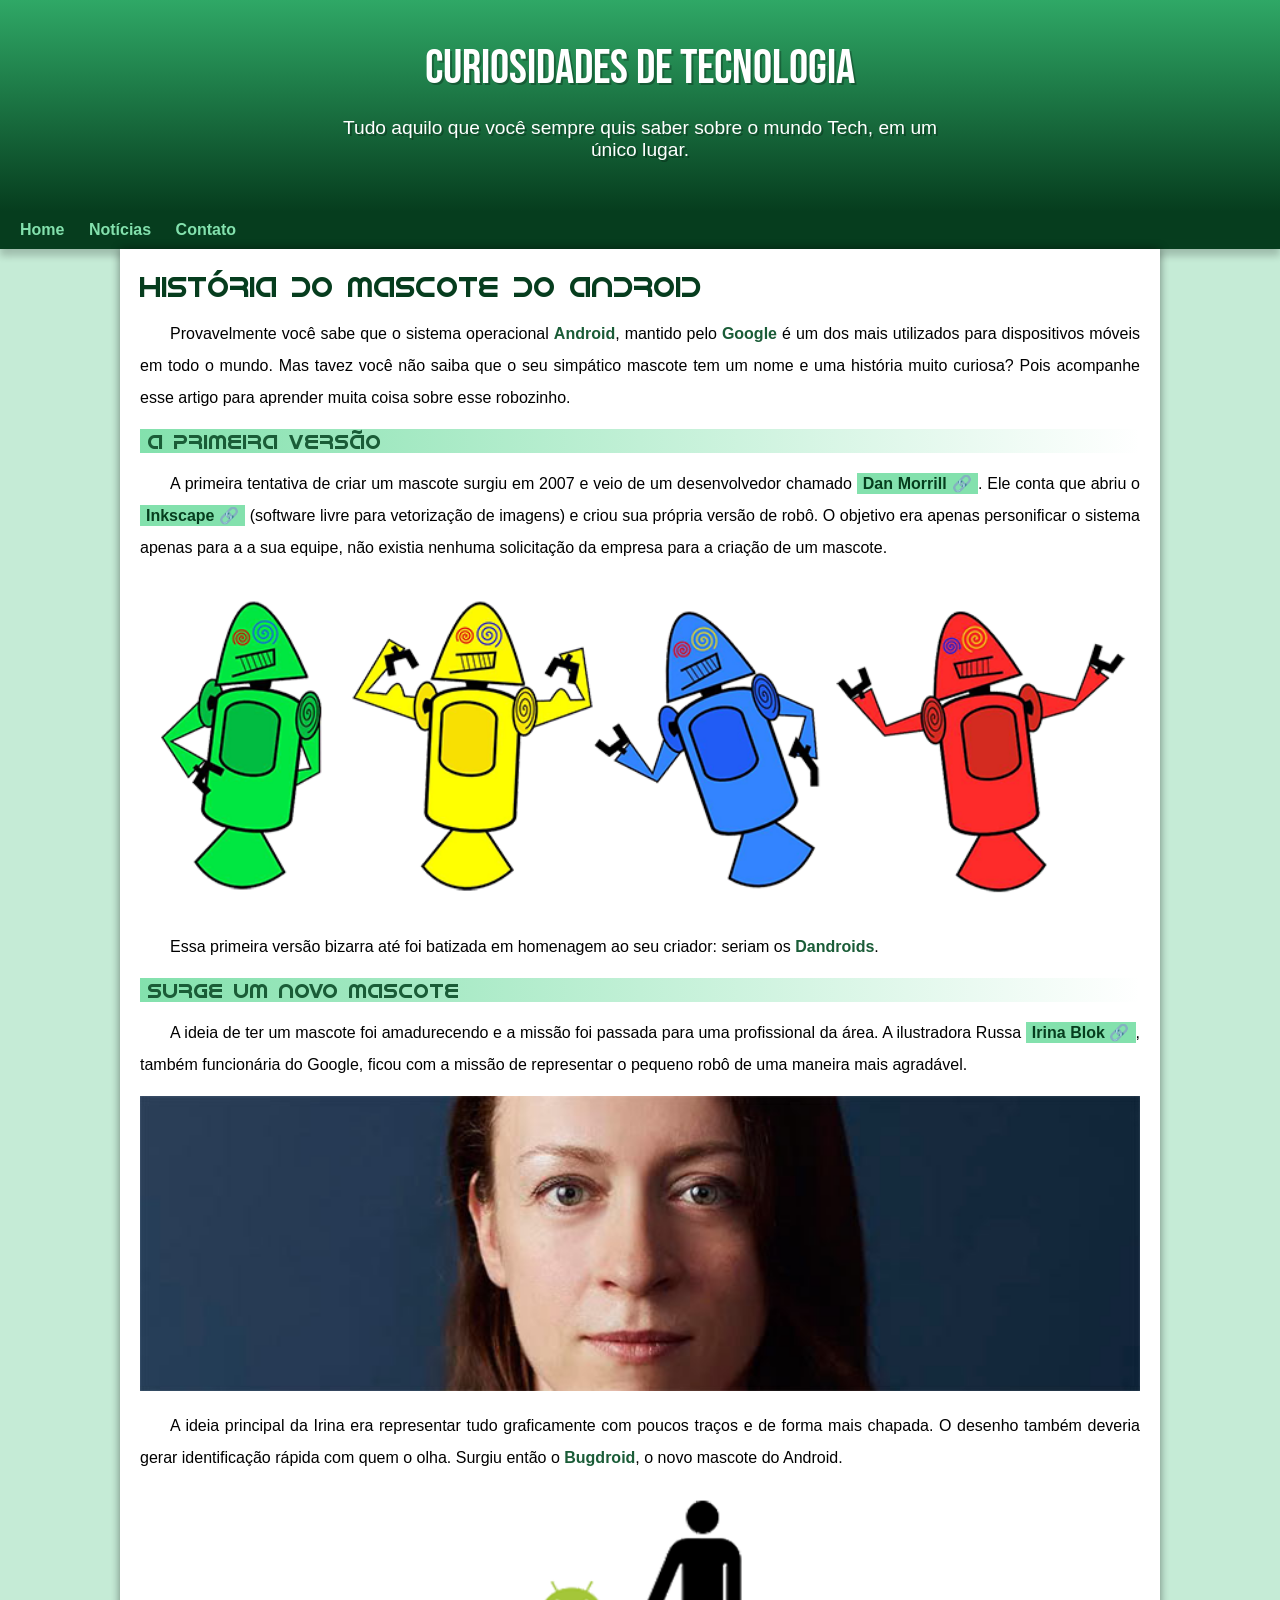
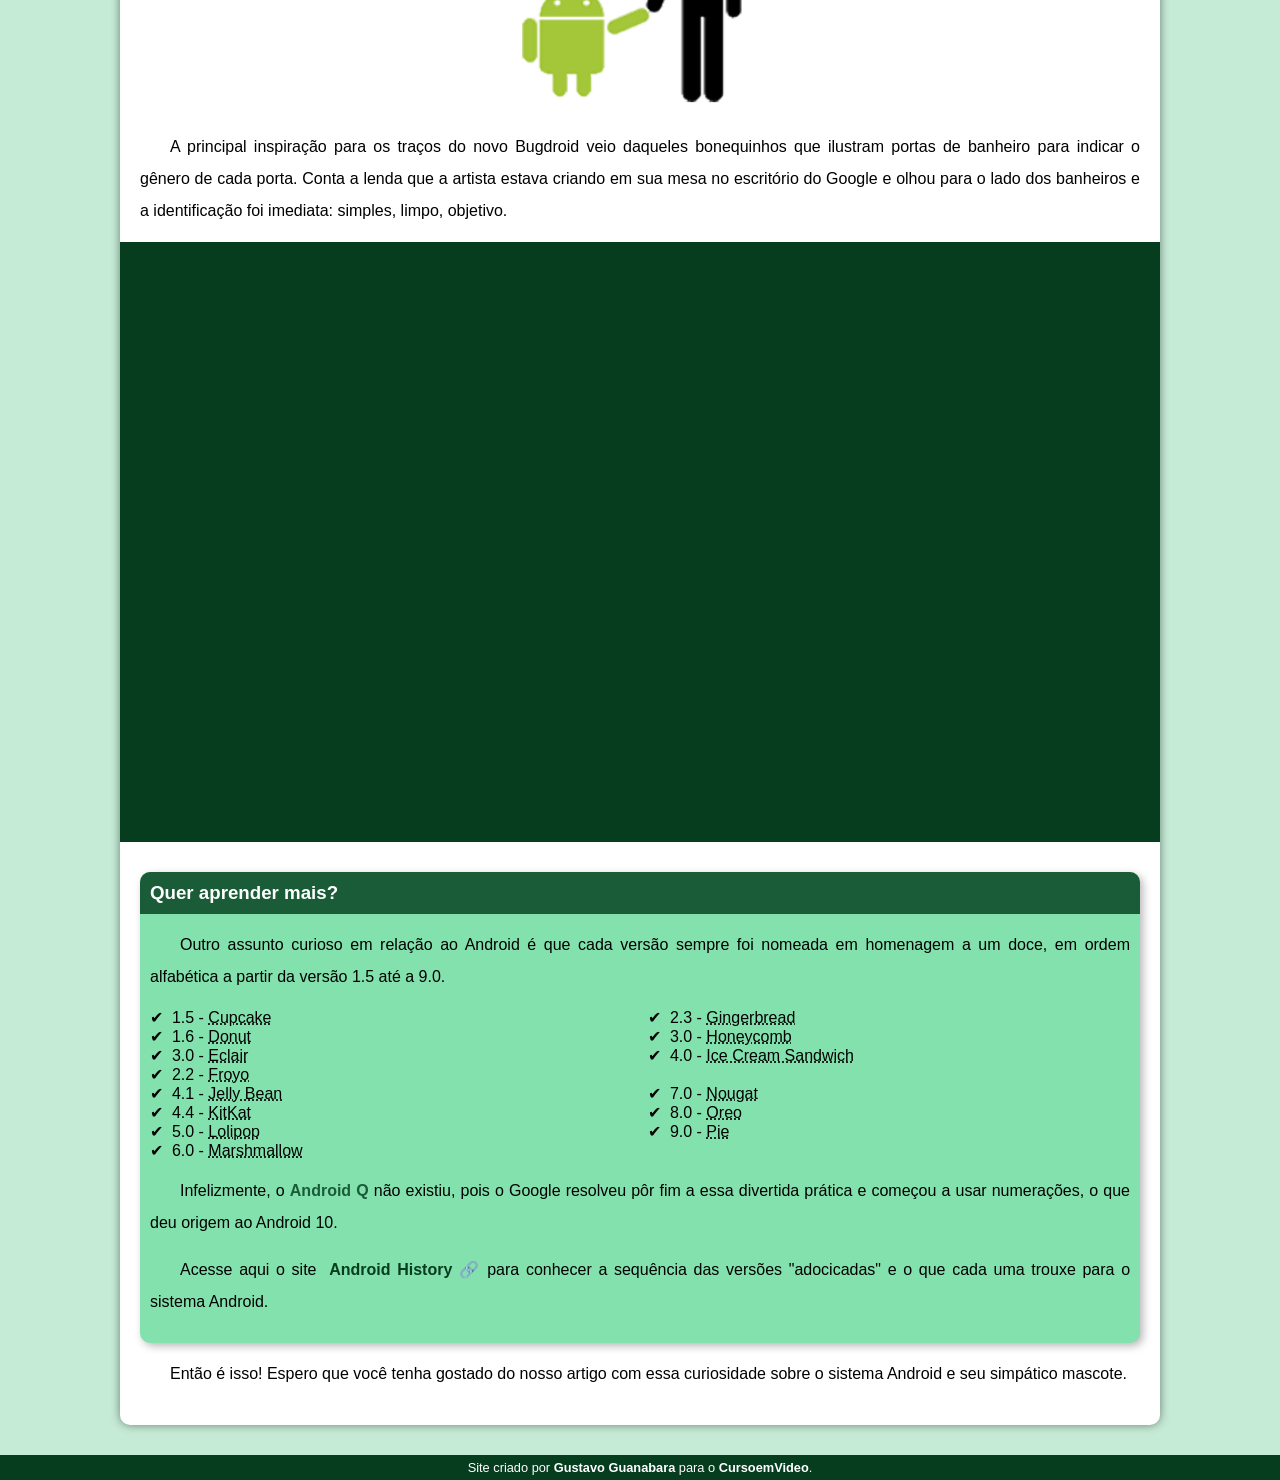
<file: index.html>
<!DOCTYPE html>
<html lang="pt-br">
<head>
    <meta charset="UTF-8">
    <meta http-equiv="X-UA-Compatible" content="IE=edge">
    <meta name="viewport" content="width=device-width, initial-scale=1.0">
    <link rel="shortcut icon" href="imagens/favicon.ico" type="image/x-icon">
    <title>Como surgiu o mascote do Android?</title>
    <link rel="stylesheet" href="style/style.css">
</head>
<body>
    <header>
        <h1>Curiosidades de Tecnologia</h1>
        <p>
            Tudo aquilo que você sempre quis saber sobre o mundo Tech, em um único lugar.
        </p>
    </header>
    <nav>
        <a href="#">Home</a>
        <a href="#">Notícias</a>
        <a href="#">Contato</a>
    </nav>
    <main>
        <article>
            <h1>História do Mascote do Android</h1>

            <p>
                Provavelmente você sabe que o sistema operacional <strong>Android</strong>, mantido pelo <strong>Google</strong> é um dos mais utilizados para dispositivos móveis em todo o mundo. Mas tavez você não saiba que o seu simpático mascote tem um nome e uma história muito curiosa? Pois acompanhe esse artigo para aprender muita coisa sobre esse robozinho.
            </p>

            <h2>A primeira versão</h2>

            <p>
                A primeira tentativa de criar um mascote surgiu em 2007 e veio de um desenvolvedor chamado <a href="https://ausdroid.net/2013/01/04/dan-morrill-shows-us-the-android-mascots-that-could-have-been/" target="_blank" class="externo">Dan Morrill</a>. Ele conta que abriu o <a href="https://inkscape.org/pt-br/" target="_blank" class="externo">Inkscape</a> (software livre para vetorização de imagens) e criou sua própria versão de robô. O objetivo era apenas personificar o sistema apenas para a a sua equipe, não existia nenhuma solicitação da empresa para a criação de um mascote.
            </p>

            <picture>
                <source media="(max-width: 670px)" srcset="imagens/dan-droids-pq.png" type="image/png">
                <img src="imagens/dan-droids.png" alt="droids">
            </picture>

            <p>
                Essa primeira versão bizarra até foi batizada em homenagem ao seu criador: seriam os <strong>Dandroids</strong>.
            </p>

            <h2>Surge um novo mascote</h2>

            <p>
                A ideia de ter um mascote foi amadurecendo e a missão foi passada para uma profissional da área. A ilustradora Russa <a href="https://www.irinablok.com/" target="_blank" class="externo">Irina Blok</a>, também funcionária do Google, ficou com a missão de representar o pequeno robô de uma maneira mais agradável.
            </p>

            <picture>
                <source media="(max-width: 670px)" srcset="imagens/irina-blok-pq.jpg" type="image/jpeg">
                <img src="imagens/irina-blok.jpg" alt="irina">
            </picture>

            <p>
                A ideia principal da Irina era representar tudo graficamente com poucos traços e de forma mais chapada. O desenho também deveria gerar identificação rápida com quem o olha. Surgiu então o <strong>Bugdroid</strong>, o novo mascote do Android.
            </p>

            <img src="imagens/bugdroid.png" class="pequena" alt="">

            <p>
                A principal inspiração para os traços do novo Bugdroid veio daqueles bonequinhos que ilustram portas de banheiro para indicar o gênero de cada porta. Conta a lenda que a artista estava criando em sua mesa no escritório do Google e olhou para o lado dos banheiros e a identificação foi imediata: simples, limpo, objetivo.
            </p>

            <div class="video">
                <iframe width="560" height="315" src="https://www.youtube.com/embed/l2UDgpLz20M" title="YouTube video player" frameborder="0" allow="accelerometer; autoplay; clipboard-write; encrypted-media; gyroscope; picture-in-picture; web-share" allowfullscreen></iframe >
            </div>
            
            <aside>
                    <h3>Quer aprender mais?</h3>

                    <p>
                        Outro assunto curioso em relação ao Android é que cada versão sempre foi nomeada em homenagem a um doce, em ordem alfabética a partir da versão 1.5 até a 9.0.
                    </p>

                        <ul>
                            <li>1.5 - <abbr title="Bolo de Copo">Cupcake</abbr></li>
                            <li>1.6 - <abbr title="Rosquinha">Donut</abbr></li>
                            <li>3.0 - <abbr title="Bomba">Eclair</abbr></li>
                            <li>2.2 - <abbr title="Iogurte Congelado">Froyo</abbr></li>
                            <li>2.3 - <abbr title="Biscoito de Gengibre">Gingerbread</abbr></li>
                            <li>3.0 - <abbr title="Favo de Mel">Honeycomb</abbr></li>
                            <li>4.0 - <abbr title="Sanduíche de Sorvete">Ice Cream Sandwich</abbr></li>
                        </ul>
                        <ul>
                            <li>4.1 - <abbr title="Jujuba">Jelly Bean</abbr></li>
                            <li>4.4 - <abbr title="KitKat">KitKat</abbr></li>
                            <li>5.0 - <abbr title="Pirulito">Lolipop</abbr></li>
                            <li>6.0 - <abbr title="Marshmallow">Marshmallow</abbr></li>
                            <li>7.0 - <abbr title="Torrone">Nougat</abbr></li>
                            <li>8.0 - <abbr title="Oreo">Oreo</abbr></li>
                            <li>9.0 - <abbr title="Torta">Pie</abbr></li>
                        </ul>

                    <p>
                        Infelizmente, o <strong>Android Q</strong> não existiu, pois o Google resolveu pôr fim a essa divertida prática e começou a usar numerações, o que deu origem ao Android 10.
                    </p>
                    
                    <p>
                        Acesse aqui o site <a href="https://www.android.com/intl/en_uk/history/#/" target="_blank" class="externo">Android History</a>para conhecer a sequência das versões "adocicadas" e o que cada uma trouxe para o sistema Android.
                    </p>
            </aside>
            <p>
                Então é isso! Espero que você tenha gostado do nosso artigo com essa curiosidade sobre o sistema Android e seu simpático mascote.
            </p>
        </article>
    </main>
    <footer>
        <p>
            Site criado por <a href="https://gustavoguanabara.github.io/" target="_blank">Gustavo Guanabara</a> para o <a href="https://www.youtube.com/cursoemvideo" target="_blank">CursoemVideo</a>.
        </p>
    </footer>
</body>
</html>
</file>
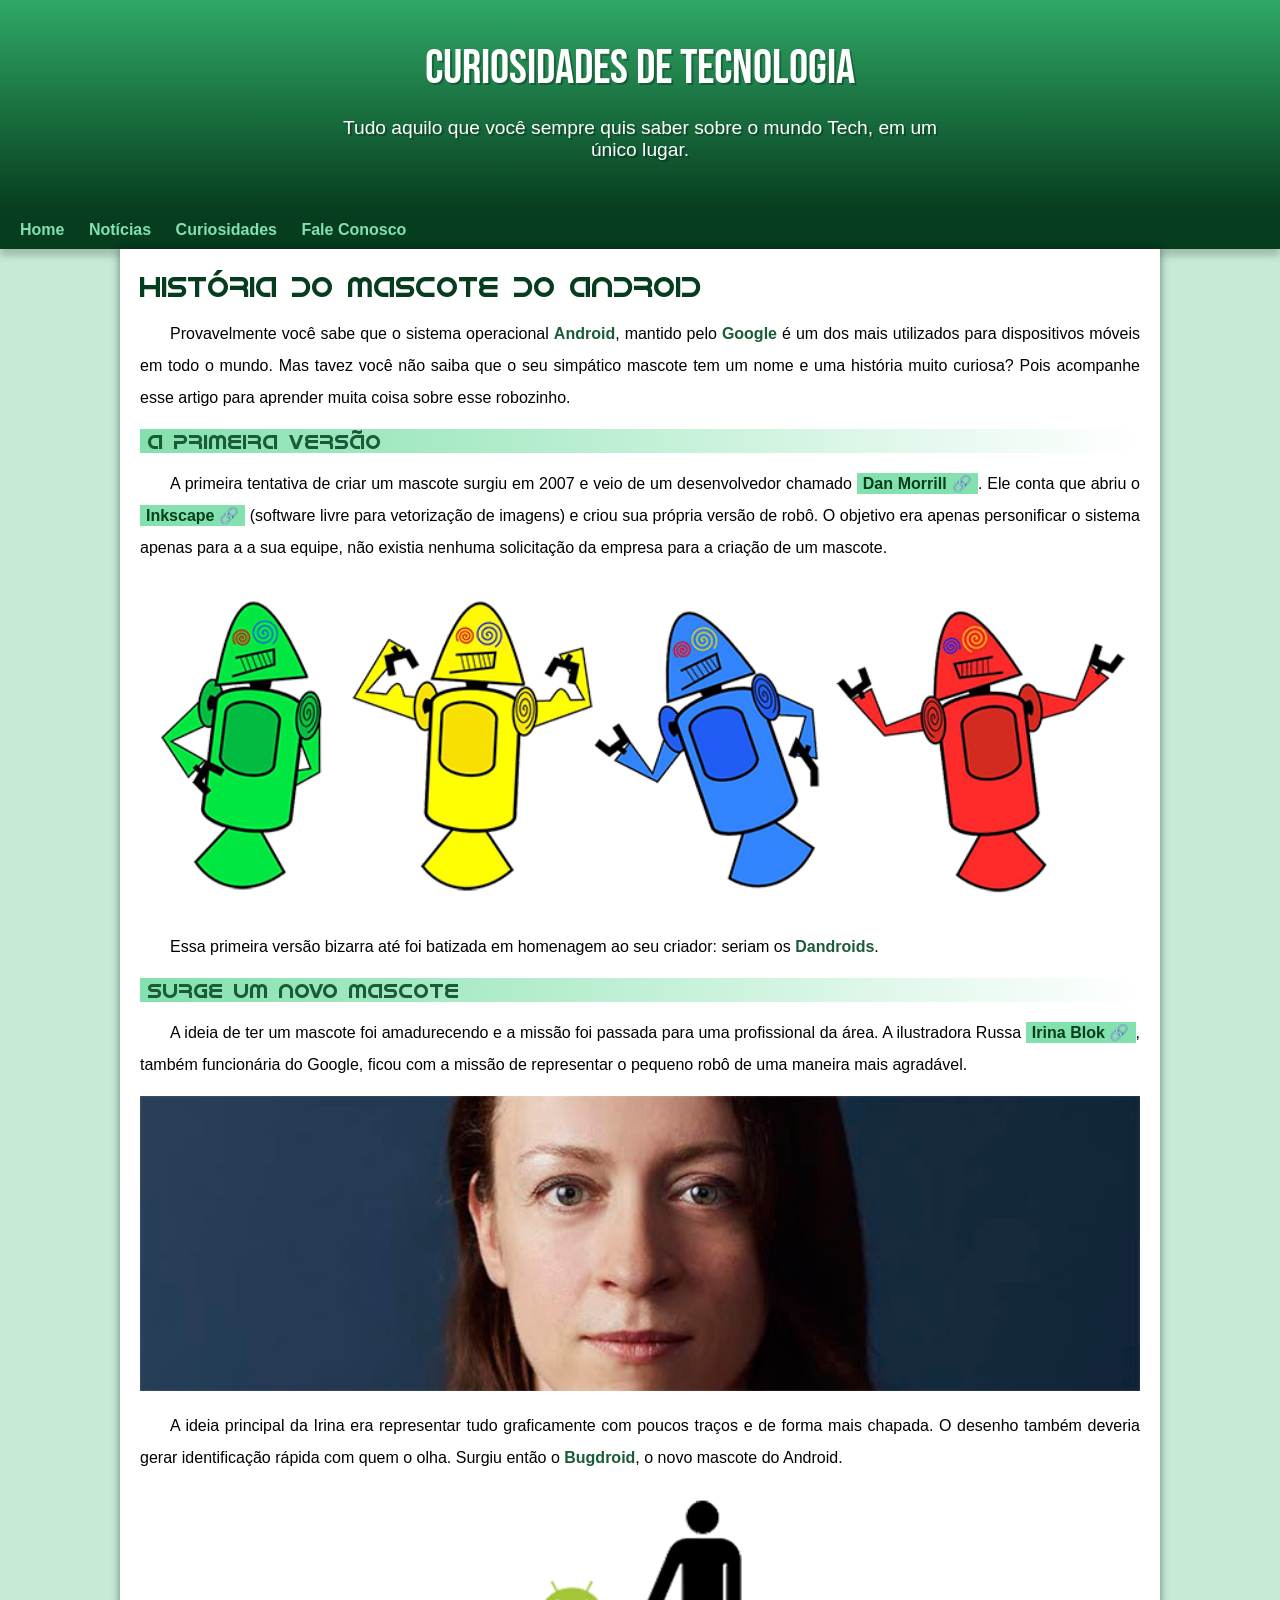
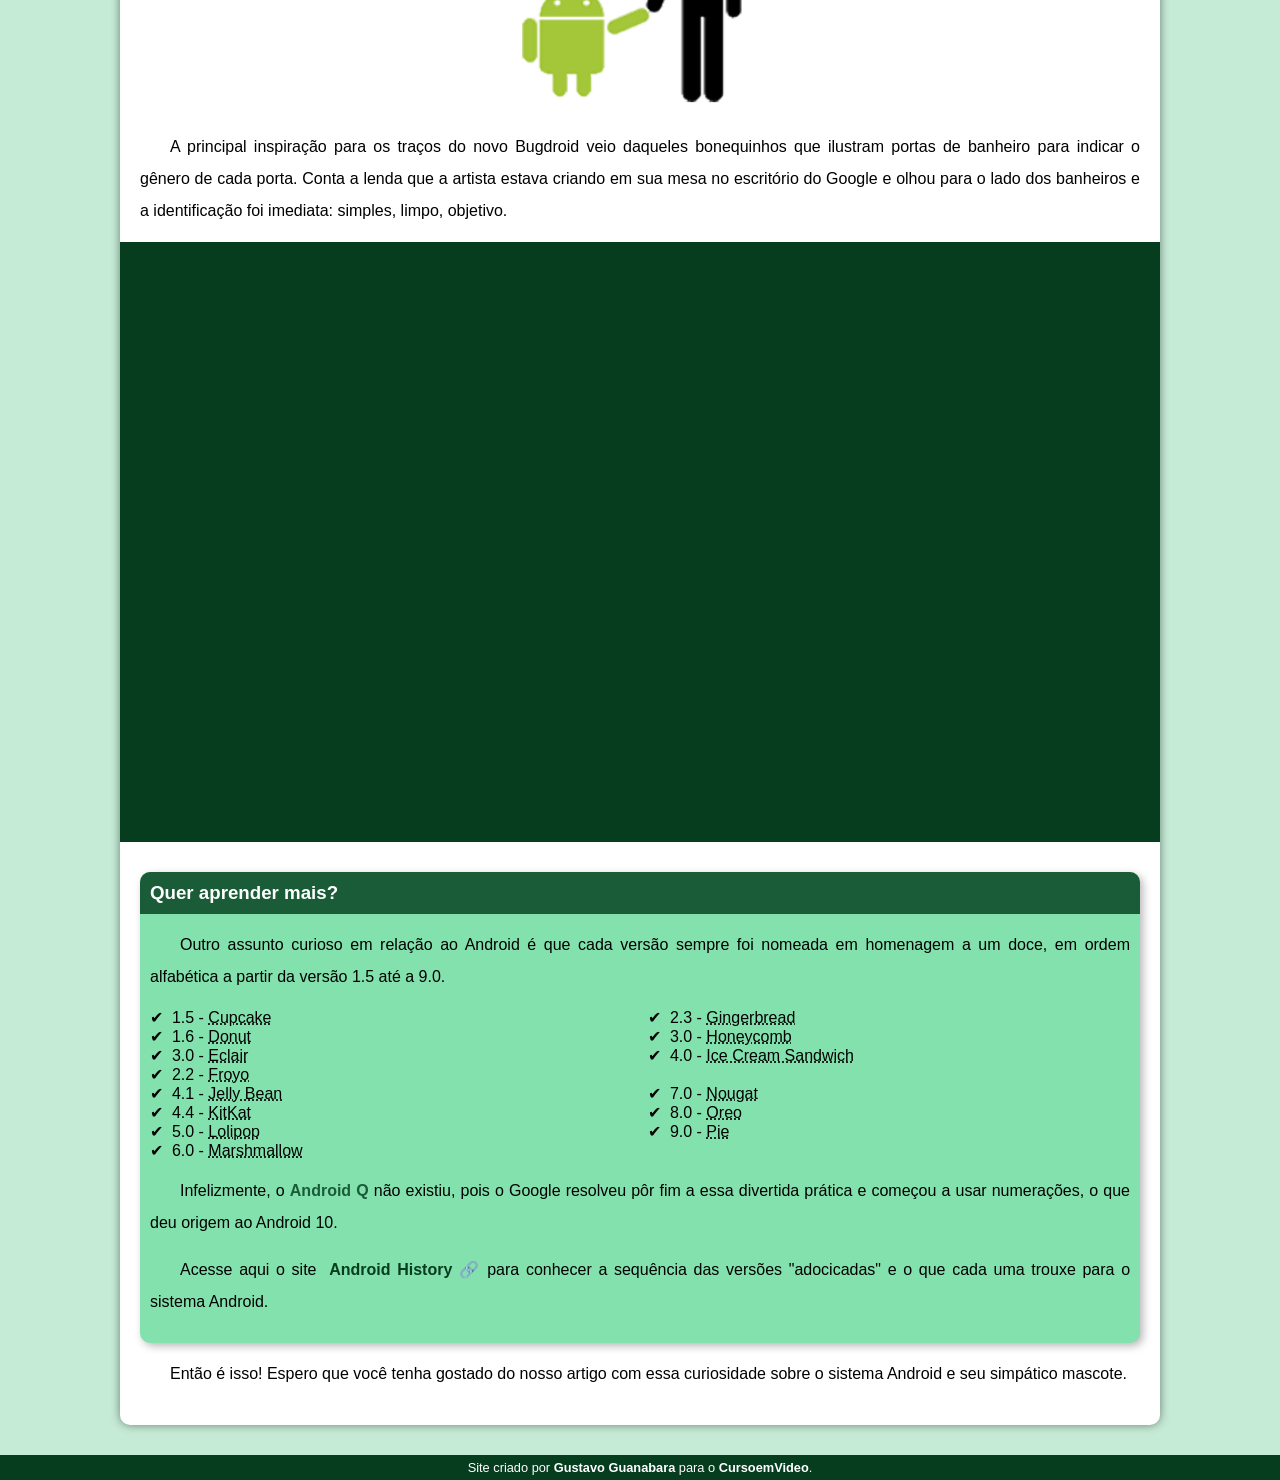
<file: index.html.html>
<!DOCTYPE html>
<html lang="pt-br">
<head>
    <meta charset="UTF-8">
    <meta http-equiv="X-UA-Compatible" content="IE=edge">
    <meta name="viewport" content="width=device-width, initial-scale=1.0">
    <link rel="shortcut icon" href="imagens/favicon.ico" type="image/x-icon">
    <title>Como surgiu o mascote do Android?</title>
    <link rel="stylesheet" href="style/style.css">
</head>
<body>
    <header>
        <h1>Curiosidades de Tecnologia</h1>
        <p>
            Tudo aquilo que você sempre quis saber sobre o mundo Tech, em um único lugar.
        </p>
    </header>
    <nav>
        <a href="#">Home</a>
        <a href="#">Notícias</a>
        <a href="#">Curiosidades</a>
        <a href="#">Fale Conosco</a>
    </nav>
    <main>
        <article>
            <h1>História do Mascote do Android</h1>

            <p>
                Provavelmente você sabe que o sistema operacional <strong>Android</strong>, mantido pelo <strong>Google</strong> é um dos mais utilizados para dispositivos móveis em todo o mundo. Mas tavez você não saiba que o seu simpático mascote tem um nome e uma história muito curiosa? Pois acompanhe esse artigo para aprender muita coisa sobre esse robozinho.
            </p>

            <h2>A primeira versão</h2>

            <p>
                A primeira tentativa de criar um mascote surgiu em 2007 e veio de um desenvolvedor chamado <a href="https://ausdroid.net/2013/01/04/dan-morrill-shows-us-the-android-mascots-that-could-have-been/" target="_blank" class="externo">Dan Morrill</a>. Ele conta que abriu o <a href="https://inkscape.org/pt-br/" target="_blank" class="externo">Inkscape</a> (software livre para vetorização de imagens) e criou sua própria versão de robô. O objetivo era apenas personificar o sistema apenas para a a sua equipe, não existia nenhuma solicitação da empresa para a criação de um mascote.
            </p>

            <picture>
                <source media="(max-width: 670px)" srcset="imagens/dan-droids-pq.png" type="image/png">
                <img src="imagens/dan-droids.png" alt="droids">
            </picture>

            <p>
                Essa primeira versão bizarra até foi batizada em homenagem ao seu criador: seriam os <strong>Dandroids</strong>.
            </p>

            <h2>Surge um novo mascote</h2>

            <p>
                A ideia de ter um mascote foi amadurecendo e a missão foi passada para uma profissional da área. A ilustradora Russa <a href="https://www.irinablok.com/" target="_blank" class="externo">Irina Blok</a>, também funcionária do Google, ficou com a missão de representar o pequeno robô de uma maneira mais agradável.
            </p>

            <picture>
                <source media="(max-width: 670px)" srcset="imagens/irina-blok-pq.jpg" type="image/jpeg">
                <img src="imagens/irina-blok.jpg" alt="irina">
            </picture>

            <p>
                A ideia principal da Irina era representar tudo graficamente com poucos traços e de forma mais chapada. O desenho também deveria gerar identificação rápida com quem o olha. Surgiu então o <strong>Bugdroid</strong>, o novo mascote do Android.
            </p>

            <img src="imagens/bugdroid.png" class="pequena" alt="">

            <p>
                A principal inspiração para os traços do novo Bugdroid veio daqueles bonequinhos que ilustram portas de banheiro para indicar o gênero de cada porta. Conta a lenda que a artista estava criando em sua mesa no escritório do Google e olhou para o lado dos banheiros e a identificação foi imediata: simples, limpo, objetivo.
            </p>

            <div class="video">
                <iframe width="560" height="315" src="https://www.youtube.com/embed/l2UDgpLz20M" title="YouTube video player" frameborder="0" allow="accelerometer; autoplay; clipboard-write; encrypted-media; gyroscope; picture-in-picture; web-share" allowfullscreen></iframe >
            </div>
            
            <aside>
                    <h3>Quer aprender mais?</h3>

                    <p>
                        Outro assunto curioso em relação ao Android é que cada versão sempre foi nomeada em homenagem a um doce, em ordem alfabética a partir da versão 1.5 até a 9.0.
                    </p>

                        <ul>
                            <li>1.5 - <abbr title="Bolo de Copo">Cupcake</abbr></li>
                            <li>1.6 - <abbr title="Rosquinha">Donut</abbr></li>
                            <li>3.0 - <abbr title="Bomba">Eclair</abbr></li>
                            <li>2.2 - <abbr title="Iogurte Congelado">Froyo</abbr></li>
                            <li>2.3 - <abbr title="Biscoito de Gengibre">Gingerbread</abbr></li>
                            <li>3.0 - <abbr title="Favo de Mel">Honeycomb</abbr></li>
                            <li>4.0 - <abbr title="Sanduíche de Sorvete">Ice Cream Sandwich</abbr></li>
                        </ul>
                        <ul>
                            <li>4.1 - <abbr title="Jujuba">Jelly Bean</abbr></li>
                            <li>4.4 - <abbr title="KitKat">KitKat</abbr></li>
                            <li>5.0 - <abbr title="Pirulito">Lolipop</abbr></li>
                            <li>6.0 - <abbr title="Marshmallow">Marshmallow</abbr></li>
                            <li>7.0 - <abbr title="Torrone">Nougat</abbr></li>
                            <li>8.0 - <abbr title="Oreo">Oreo</abbr></li>
                            <li>9.0 - <abbr title="Torta">Pie</abbr></li>
                        </ul>

                    <p>
                        Infelizmente, o <strong>Android Q</strong> não existiu, pois o Google resolveu pôr fim a essa divertida prática e começou a usar numerações, o que deu origem ao Android 10.
                    </p>
                    
                    <p>
                        Acesse aqui o site <a href="https://www.android.com/intl/en_uk/history/#/" target="_blank" class="externo">Android History</a>para conhecer a sequência das versões "adocicadas" e o que cada uma trouxe para o sistema Android.
                    </p>
            </aside>
            <p>
                Então é isso! Espero que você tenha gostado do nosso artigo com essa curiosidade sobre o sistema Android e seu simpático mascote.
            </p>
        </article>
    </main>
    <footer>
        <p>
            Site criado por <a href="https://gustavoguanabara.github.io/" target="_blank">Gustavo Guanabara</a> para o <a href="https://www.youtube.com/cursoemvideo" target="_blank">CursoemVideo</a>.
        </p>
    </footer>
</body>
</html>
</file>
<file: style/style.css>
@charset "UTF-8";

@import url('https://fonts.googleapis.com/css2?family=Bebas+Neue&display=swap');

@font-face {
    font-family: 'Android';
    src: url('../fontes/idroid.otf') format('opentype');
    font-weight: normal;
}

:root {
    --cor0: #c5ebd6;
    --cor1: #83e1ad;
    --cor2: #3ddc84;
    --cor3: #2fa866;
    --cor4: #1a5c37;
    --cor5: #063d1e;

    --fonte-padrao: Arial, Verdana, Helvetica, sans-serif;
    --fonte-destaque: 'Bebas Neue', 'cursive';
    --fonte-android: 'Android', 'cursive';
}

* {
    margin: 0px;
    padding: 0px;
}


body {
    background-color: var(--cor0);
    font-family: var(--fonte-padrao);
}

a.externo::after {
    content: '\00A0\1F517';
}

header {
    background-image: linear-gradient(to bottom, var(--cor3), var(--cor5));
    min-height: 150px;
    text-align: center;
    padding-top: 40px;
}

header > h1 {
    color: white;
    font-family: var(--fonte-destaque);
    font-size: 3em;
    font-weight: normal;
    margin-bottom: 20px;
    text-shadow: 2px 2px 0px rgba(0, 0, 0, 0.267);
}

header > p {
    font-family: var(--fonte-padrao);
    font-size: 1.2em;
    color: white;
    max-width: 600px;
    padding-right: 10px;
    padding-left: 10px;
    margin: auto;
    padding-bottom: 50px;
    text-shadow: 2px 2px 0px rgba(0, 0, 0, 0.267);
}

nav {
    background-color: var(--cor5);
    padding: 10px;
    box-shadow: 0px 7px 7px rgba(0, 0, 0, 0.192);
}

nav > a {
    color: var(--cor1);
    padding: 10px;
    border-radius: 5px;
    text-decoration: none;
    font-weight: bold;
    transition-duration: .5s;
}

nav > a:hover {
    background-color: var(--cor3);
    color: var(--cor5);
}

main {
    padding: 20px;
    min-width: 300px;
    max-width: 1000px;
    margin: auto;
    margin-bottom: 30px;
    background-color: white;
    box-shadow: 0px 0px 10px rgba(0, 0, 0, 0.452);
    border-bottom-left-radius: 10px;
    border-bottom-right-radius: 10px;
}

main  h1 {
    color: var(--cor5);
    font-family: var(--fonte-android);
    font-weight: normal;
    font-size: 1.8em;
}

main  h2 {
    font-family: var(--fonte-android);
    color: var(--cor4);
    font-size: 1.3em;
    font-weight: normal;
    background-image: linear-gradient(to right, var(--cor1), transparent);
    text-indent: 8px;
}

main p {
    margin: 15px 0px;
    text-align: justify;
    text-indent: 30px;
    font-size: 1em;
    line-height: 2em;
}

main strong {
    color: var(--cor4);
    font-weight: bold;
}

main a {
    text-decoration: none;
    font-weight: bold;
    color: var(--cor5);
    background-color: var(--cor1);
    padding: 2px 6px;
}

main a:hover {
    text-decoration: underline;
    color: var(--cor4);
}

main img {
    width: 100%;

}

main img.pequena {
    max-width: 350px;
    display: block;
    margin: auto;
}

div.video {
    background-color: var(--cor5);
    margin: 0px -20px 30px -20px;
    padding: 20px;
    padding-bottom: 58%;
    position: relative;
}

div.video > iframe {
    position: absolute;
    top: 5%;
    left: 5%;
    width: 90%;
    height: 90%;
}

aside {
    background-color: var(--cor1);
    padding: 10px;
    border-radius: 10px;
    box-shadow: 3px 3px 8px rgba(0, 0, 0, 0.281);
}

aside > h3 {
    background-color: var(--cor4);
    color: white;
    padding: 10px;
    margin: -10px -10px 0px -10px;
    border-radius: 10px 10px 0px 0px;
}

aside > ul {
    list-style-position: inside;
    list-style-type: '\2714\00A0\00A0';
    columns: 2;
}

footer {
    background-color: var(--cor5);
    color: white;
    text-align: center;
    font-size: 0.8em;
    padding: 5px;
}

footer a {
    color: white;
    font-weight: bolder;
    text-decoration: none;
}

footer a:hover {
    text-decoration: none;
    color: var(--cor1);
}
</file>
